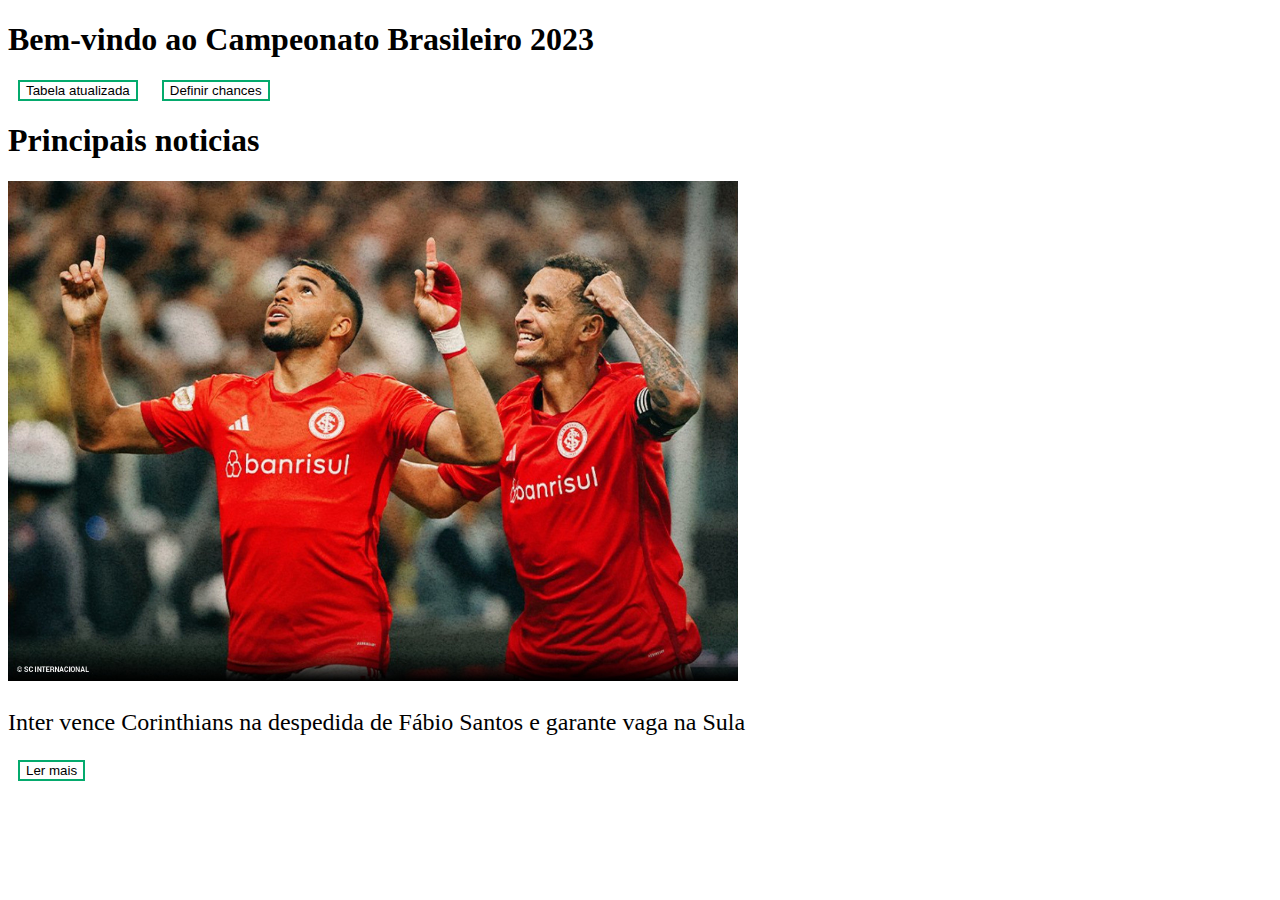
<file: index.html>
<!DOCTYPE html>
<html lang="pt-br">
<head>
    <meta charset="UTF-8">
    <meta name="viewport" content="width=device-width, initial-scale=1.0">
    <link rel="stylesheet" href="style.css">

        <h1>Bem-vindo ao Campeonato Brasileiro 2023</h1>

    </head>
<body>


      <a href="tab.html"><button href="tab.html" class="button1">Tabela atualizada</button></a> 
       <a href="cha.html" ><button href="tab.html" class="button1">Definir chances</button></a>   
<h1>Principais noticias</h1>
    
      <img id="img1" src="not1.jpg">
      <p>Inter vence Corinthians na despedida de Fábio Santos e garante vaga na Sula</p>
      <a href="not.html" ><button href="tab.html" class="button1">Ler mais</button></a>
            <script>
    

                
            </script>
    </body>
</html>
</file>
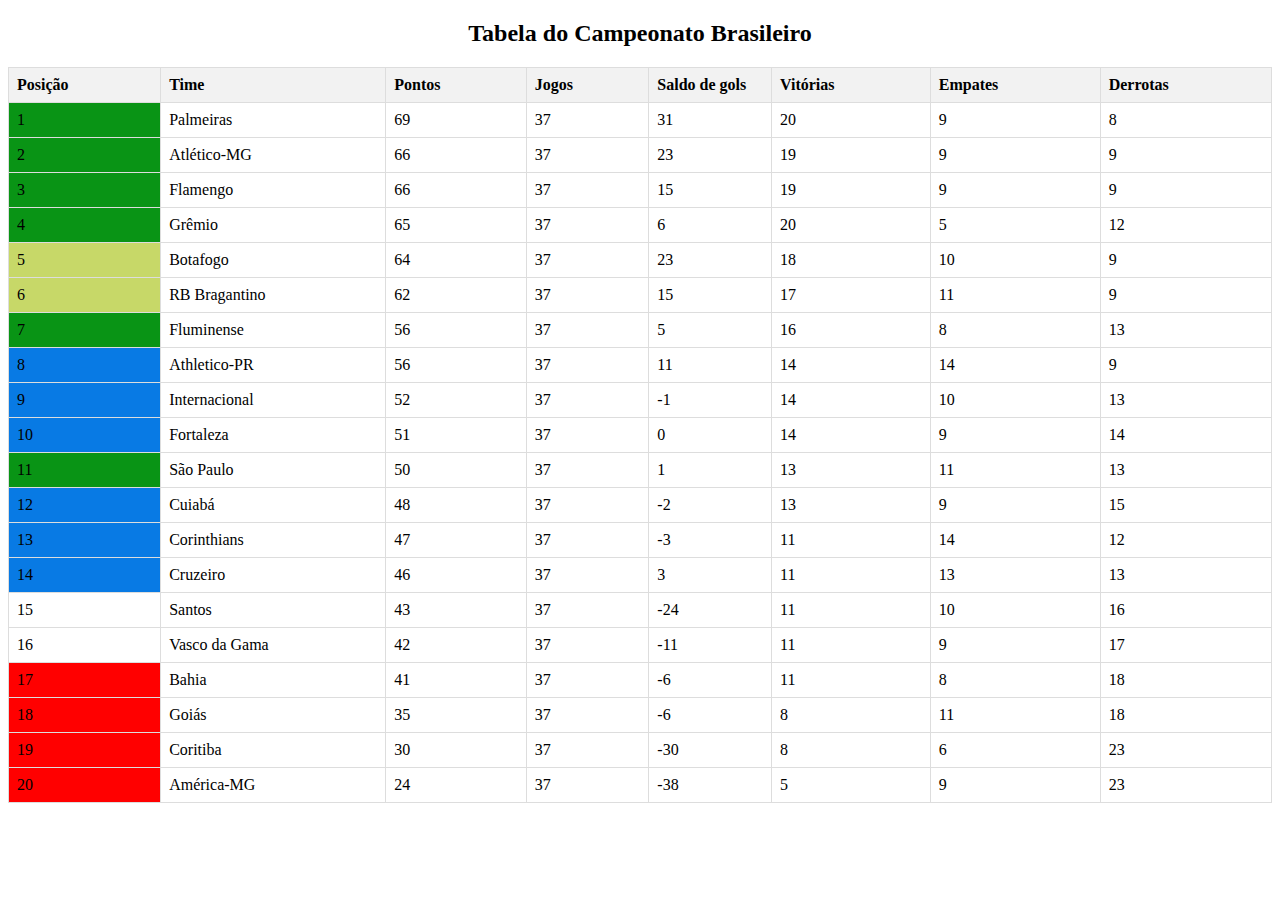
<file: tab.html>
<!DOCTYPE html>
<html lang="pt-br">
<head>
    <link rel="stylesheet" href="tab.css">
    <meta charset="UTF-8">
    <meta name="viewport" content="width=device-width, initial-scale=1.0">
    <title>Campeonato Brasileiro</title>
    <style>
        table {
            width: 100%;
            border-collapse: collapse;
            margin-top: 20px;
        }

        th, td ,th {
            border: 1px solid #ddd;
            padding: 8px;
            text-align: left;
            height: 10px;
            width: 5px;
        }

        th {
            background-color: #f2f2f2;
        }
    </style>
</head>
<body>
     

    <h2>Tabela do Campeonato Brasileiro</h2>
    
    <table>
        <thead>
            <tr>
                <th>Posição</th>
                <th>Time</th>
                <th>Pontos</th>
                <th>Jogos</th>
                <th>Saldo de gols</th>
                <th>Vitórias</th>
                <th>Empates</th>
                <th>Derrotas</th>
            </tr>
        </thead>
        <tbody>
            <tr>
                <td class="lib">1</td> 
                <td>Palmeiras</td>
                <td>69</td>
                <td>37</td>
                <td>31</td>
                <td>20</td>
                <td>9</td>
                <td>8</td>
            </tr>
            <tr>
                <td class="lib">2</td>
                <td>Atlético-MG</td>
                <td>66</td>
                <td>37</td>
                <td>23</td>
                <td>19</td>
                <td>9</td>
                <td>9</td>
            </tr>
            <tr>
                <td class="lib">3</td>
                <td>Flamengo</td>
                <td>66</td>
                <td>37</td>
                <td>15</td>
                <td>19</td>
                <td>9</td>
                <td>9</td>
            </tr>
            <tr>
                <td class="lib">4</td>
                <td>Grêmio</td>
                <td>65</td>
                <td>37</td>
                <td>6</td>
                <td>20</td>
                <td>5</td>
                <td>12</td>
            </tr>
            <tr>
                <td class="fglib">5</td>
                <td>Botafogo</td>
                <td>64</td>
                <td>37</td>
                <td>23</td>
                <td>18</td>
                <td>10</td>
                <td>9</td>
            </tr>
            <tr>
                <td class="fglib">6</td>
                <td>RB Bragantino</td>
                <td>62</td>
                <td>37</td>
                <td>15</td>
                <td>17</td>
                <td>11</td>
                <td>9</td>
            </tr>
            <tr>
                <td class="lib">7</td>
                <td>Fluminense</td>
                <td>56</td>
                <td>37</td>
                <td>5</td>
                <td>16</td>
                <td>8</td>
                <td>13</td>
            </tr>
            <tr>
                <td class="sula">8</td>
                <td>Athletico-PR</td>
                <td>56</td>
                <td>37</td>
                <td>11</td>
                <td>14</td>
                <td>14</td>
                <td>9</td>
            </tr>
            <tr>
                <td class="sula">9</td>
                <td>Internacional</td>
                <td>52</td>
                <td>37</td>
                <td>-1</td>
                <td>14</td>
                <td>10</td>
                <td>13</td>
            </tr>
            <tr>
                <td class="sula">10</td>
                <td>Fortaleza</td>
                <td>51</td>
                <td>37</td>
                <td>0</td>
                <td>14</td>
                <td>9</td>
                <td>14</td>
            </tr>
            <tr>
                <td class="lib">11</td>
                <td>São Paulo</td>
                <td>50</td>
                <td>37</td>
                <td>1</td>
                <td>13</td>
                <td>11</td>
                <td>13</td>
            </tr>
            <tr>
                <td class="sula">12</td>
                <td>Cuiabá</td>
                <td>48</td>
                <td>37</td>
                <td>-2</td>
                <td>13</td>
                <td>9</td>
                <td>15</td>
            </tr>
            <tr>
                <td class="sula">13</td>
                <td>Corinthians</td>
                <td>47</td>
                <td>37</td>
                <td>-3</td>
                <td>11</td>
                <td>14</td>
                <td>12</td>
            </tr>
            <tr>
                <td class="sula">14</td>
                <td>Cruzeiro</td>
                <td>46</td>
                <td>37</td>
                <td>3</td>
                <td>11</td>
                <td>13</td>
                <td>13</td>
            </tr>
            <tr>
                <td>15</td>
                <td>Santos</td>
                <td>43</td>
                <td>37</td>
                <td>-24</td>
                <td>11</td>
                <td>10</td>
                <td>16</td>
            </tr>
            <tr>
                <td>16</td>
                <td>Vasco da Gama</td>
                <td>42</td>
                <td>37</td>
                <td>-11</td>
                <td>11</td>
                <td>9</td>
                <td>17</td>
            </tr>
            <tr>
                <td class="reb">17</td>
                <td>Bahia</td>
                <td>41</td>
                <td>37</td>
                <td>-6</td>
                <td>11</td>
                <td>8</td>
                <td>18</td>
            </tr>
            <tr>
                <td class="reb">18</td>
                <td>Goiás</td>
                <td>35</td>
                <td>37</td>
                <td>-6</td>
                <td>8</td>
                <td>11</td>
                <td>18</td>
            </tr>
            <tr>
                <td class="reb">19</td>
                <td>Coritiba</td>
                <td>30</td>
                <td>37</td>
                <td>-30</td>
                <td>8</td>
                <td>6</td>
                <td>23</td>
            </tr>
            <tr>
                <td class="reb">20</td>
                <td>América-MG</td>
                <td>24</td>
                <td>37</td>
                <td>-38</td>
                <td>5</td>
                <td>9</td>
                <td>23 </td>
            </tr>
            <!-- Adicione mais linhas conforme necessário -->
        </tbody>
    </table>

</body>
</html>
</file>
<file: style.css>
a{text-decoration: none;
color:green;
padding: 10px;
text-align: center;

}
.button {
    border: none;
    color: white;
    padding: 16px 32px;
    text-align: center;
    text-decoration: none;
    display: inline-block;
    font-size: 16px;
    margin: 4px 2px;
    transition-duration: 0.4s;
    cursor: pointer;
  }
  
  .button1 {
    text-align: center;
    background-color: white; 
    color: black; 
    border: 2px solid #04AA6D;
  }
  
  .button1:hover {
    text-align: center;
    background-color: #04AA6D;
    color: white;
  }
img{height: 500px;
    width: 730px;
;}
p{font-size: x-large;}
</file>
<file: tab.css>
h2{text-align: center;}
.lib{background-color: #099415;}
.fglib{background-color: #c7d868;}
.sula{background-color: #087ae4;}
.reb{background-color: #ff0000;}
</file>
